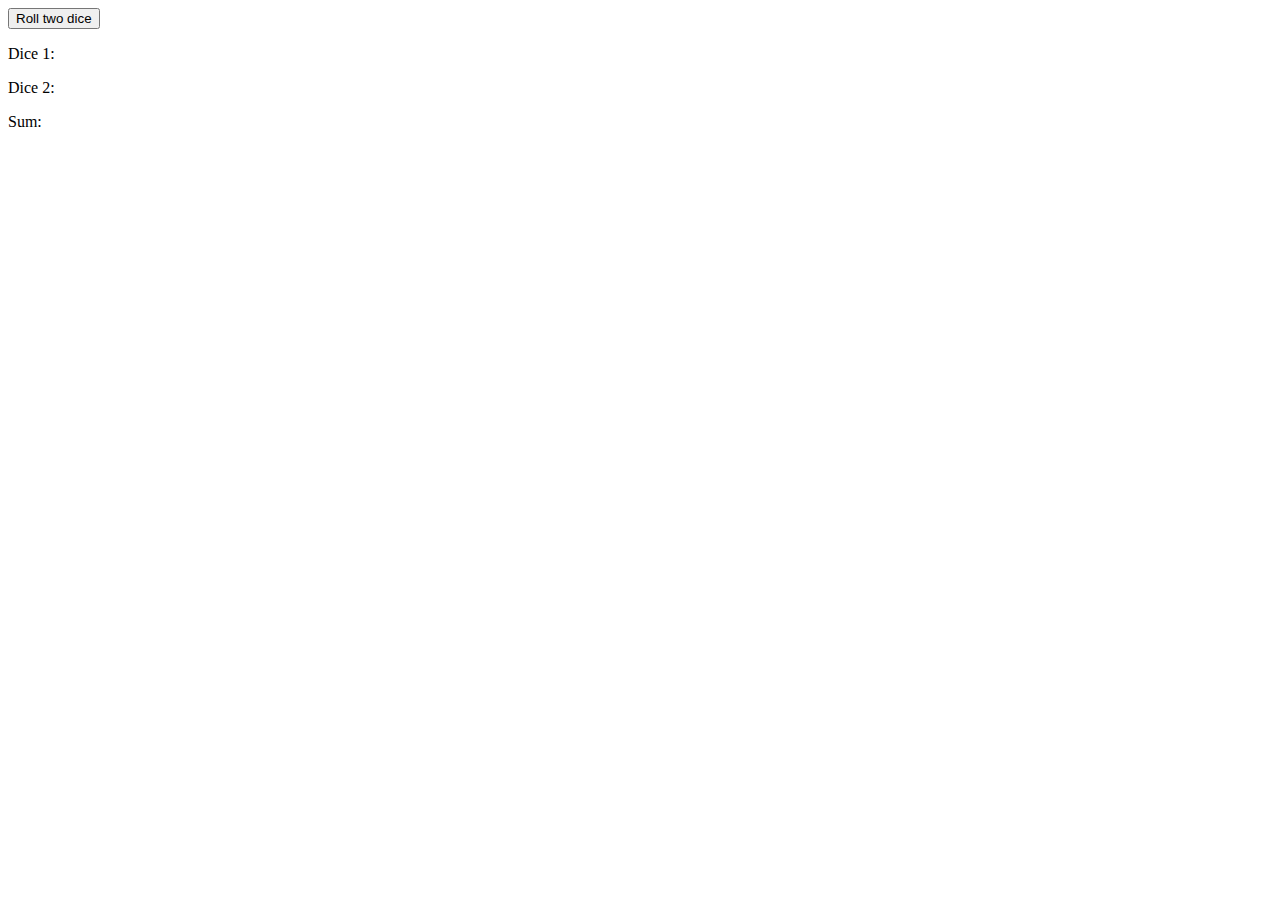
<file: project-3.0-main/project-11-14-main/projects--main/project/Project/index.html>
<!DOCTYPE html>
<html lang="en">
<head>
    <meta charset="UTF-8">
    <meta http-equiv="X-UA-Compatible" content="IE=edge">
    <meta name="viewport" content="width=device-width, initial-scale=1.0">
    <title>Document</title>
</head>
<body onload="initialize();">
    <button onclick="rollDice();">Roll two dice</button>
    <p id="dice1">Dice 1: </p>
    <p id="dice2">Dice 2: </p>
    <p id="sum">Sum: </p>
    <script src="script.js"></script>
</body>
</html>
</file>
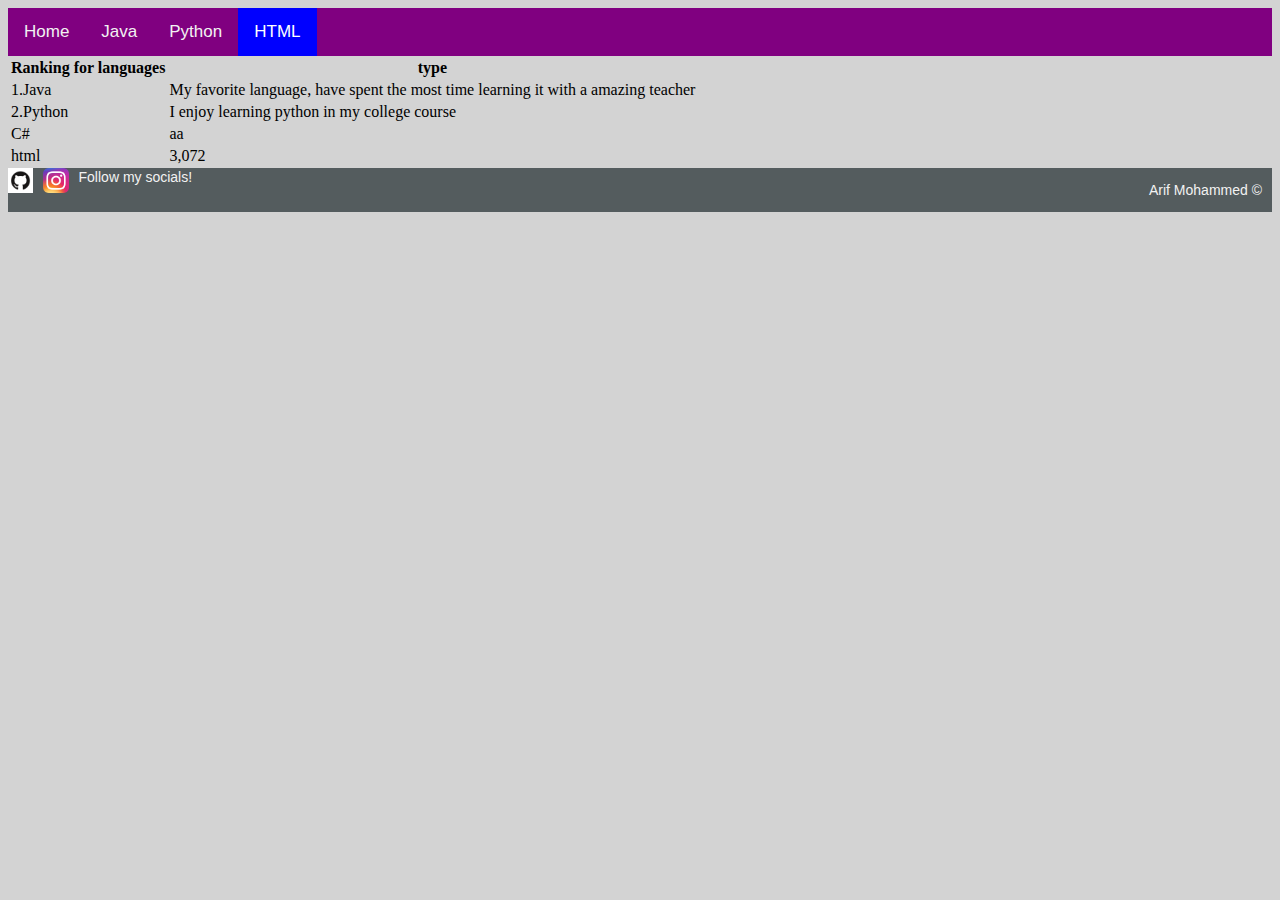
<file: project-3.0-main/project-11-14-main/projects--main/project/Project/codehtml.html>
<!DOCTYPE html>
<html lang="en">
<head>
    <meta charset="UTF-8">
    <meta http-equiv="X-UA-Compatible" content="IE=edge">
    <meta name="viewport" content="width=device-width, initial-scale=1.0">
    <link rel="stylesheet" href="style.css">
    <title>Document</title>
</head>
<body>
    <div class="topnav">
        <a href="index.html"> Home </a>
        <a href="Java.html"> Java </a>
        <a href="python.html"> Python </a>
        <a class="active" href="codehtml.html"> HTML </a>
        
    </div>

    <table class="tableStats">
        <tr>
          <th class="tableText">Ranking for languages</th>
          <th>type</th>
        </tr>
        <tr>
          <td class="tableText">1.Java</td>
          <td>My favorite language, have spent the most time learning it with a amazing teacher </td>
        </tr>
        <tr>
          <td class="tableText">2.Python</td>
          <td>I enjoy learning python in my college course</td>
        </tr>
        <tr>
            <td class="tableText">C#</td>
            <td>aa</td>
        </tr>
        <tr>
            <td class="tableText">html</td>
            <td>3,072</td>
        </tr>
    </table>

    
    <footer class="footer">
        <a href="https://github.com/ArifMohammedTheFirst">
            <img src="images/github.png" alt="">
            Follow my socials!
        </a>

        <a href="https://www.instagram.com/arf_mo/">
            <img src="images/instagram.png" alt="">
        </a>

        <p>Arif Mohammed &copy</p>
        <p></p>
        <p></p>
    </footer>
</body>
</html>
</file>
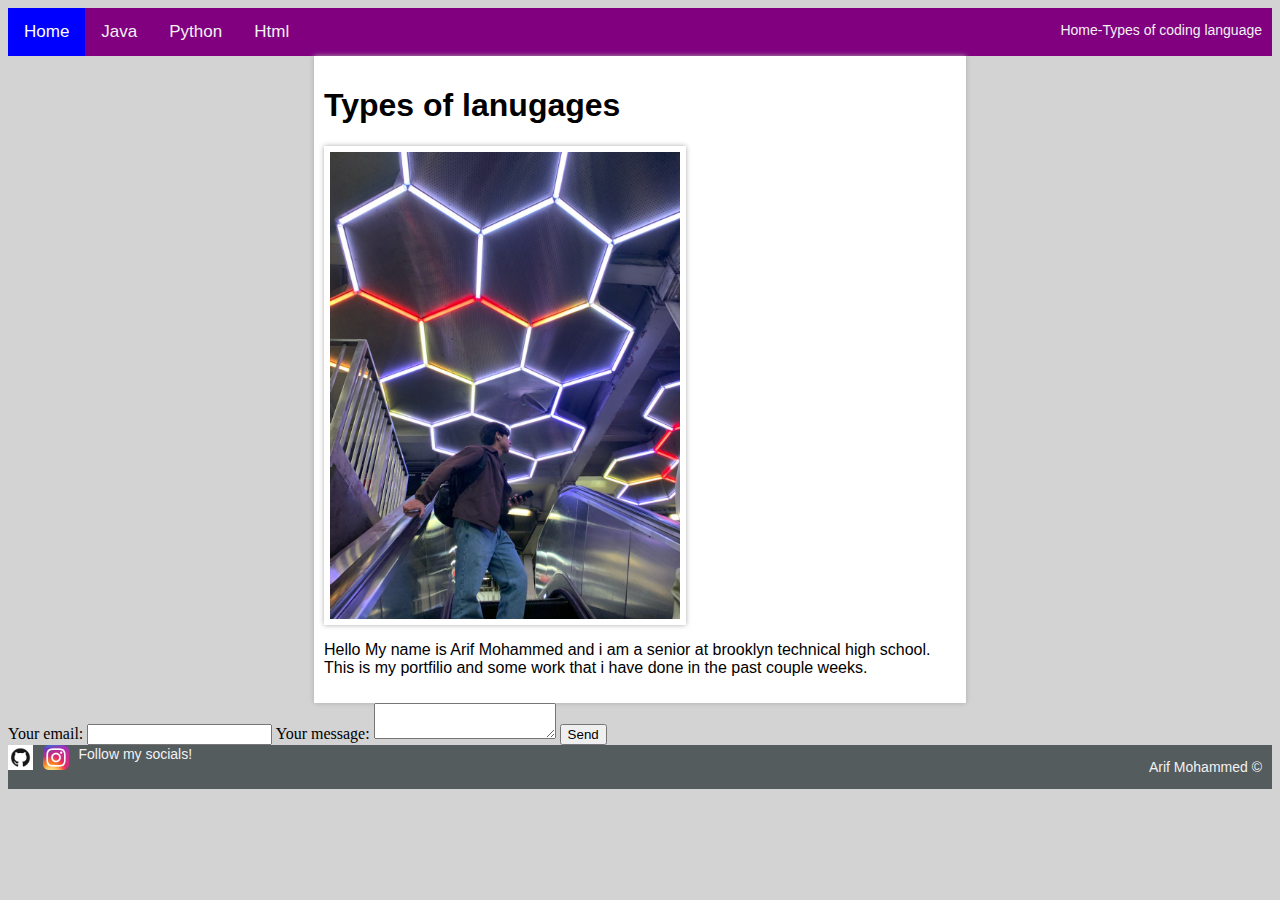
<file: project-3.0-main/project-11-14-main/projects--main/project/Project/home.html>
<!DOCTYPE html>
<html lang="en">
<head>
    <meta charset="UTF-8">
    <meta http-equiv="X-UA-Compatible" content="IE=edge">
    <meta name="viewport" content="width=device-width, initial-scale=1.0">
    <link rel="stylesheet" href="style.css">
    <title>Document</title>
</head>
<body>
    <div class="topnav">
        <a class="active" href="home.html"> Home </a>
        <a href="java.html"> Java </a>
        <a href="python.html"> Python </a>
        <a href="codehtml.html"> Html </a>

        <p>Home-Types of coding language</p>
    </div>


    
    <div class="bodybox">

        <h1>Types of lanugages</h1>

        <div id="image">
            <img id="photo" src="images/IMG_7442.jpeg" alt="Man">
       </div>

        <p>
            Hello My name is Arif Mohammed and i am a senior at brooklyn technical high school. This is my portfilio and some work that i have done in the past couple weeks.
       </p>


    </div>

    <form
        action="https://formspree.io/f/mlevvyyb"
        method="POST"
>
        <label>
        Your email:
        <input type="email" name="email">
        </label>
        <label>
        Your message:
            <textarea name="message"></textarea>
        </label>
        <!-- your other form fields go here -->
        <button type="submit">Send</button>
    </form>

    <footer class="footer">
        <a href="https://github.com/ArifMohammedTheFirst">
            <img src="images/github.png" alt="">
            Follow my socials!
        </a>

        <a href="https://www.instagram.com/arf_mo/">
            <img src="images/instagram.png" alt="">
        </a>

        <p>Arif Mohammed &copy</p>
        <p></p>
        <p></p>
    </footer>
</body>
</html>
</file>
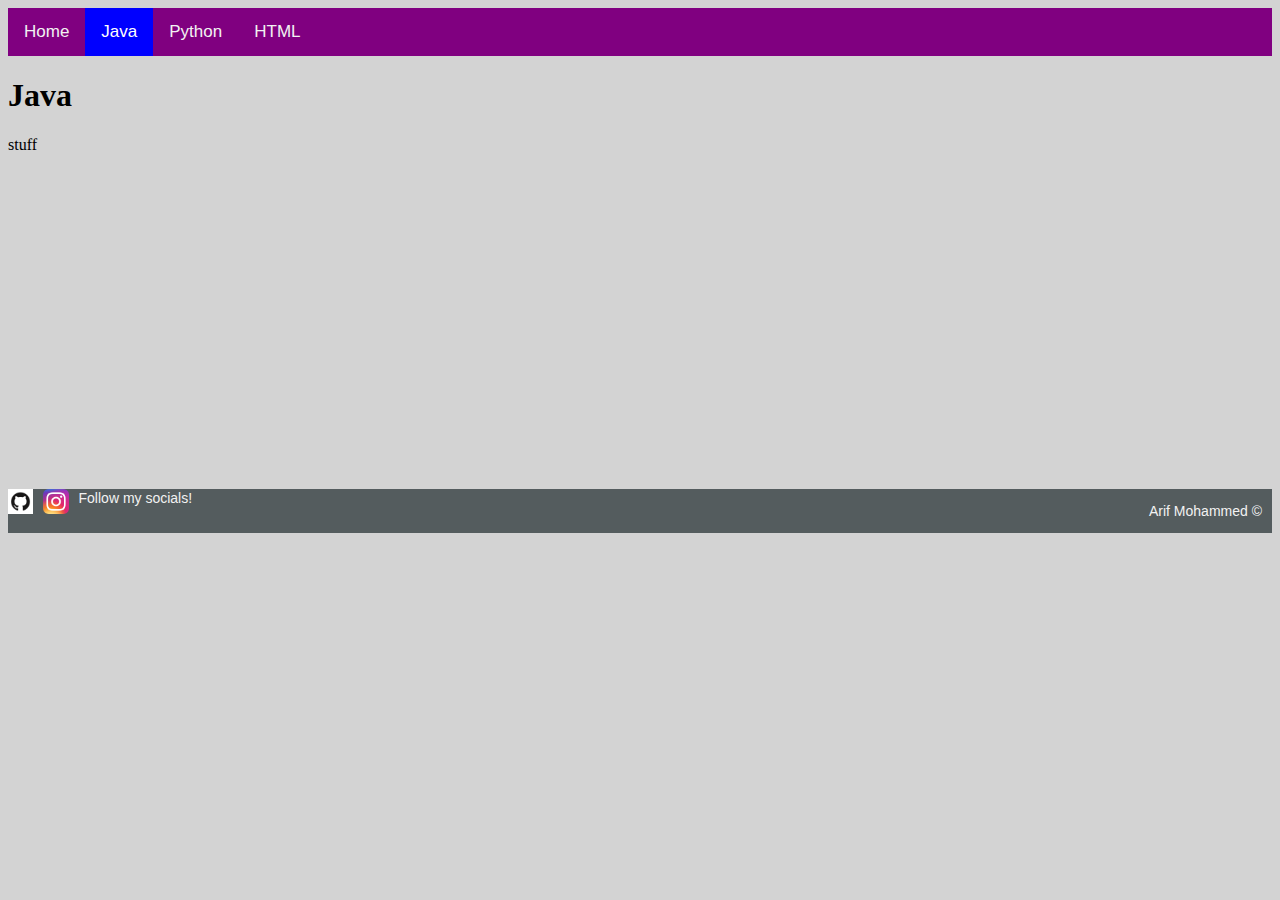
<file: project-3.0-main/project-11-14-main/projects--main/project/Project/java.html>
<!DOCTYPE html>
<html lang="en">
<head>
    <meta charset="UTF-8">
    <meta http-equiv="X-UA-Compatible" content="IE=edge">
    <meta name="viewport" content="width=device-width, initial-scale=1.0">
    <title>Document</title>
    <link rel="stylesheet" href="style.css">
</head>
<body>
    <div class="topnav">
        <a href="home.html"> Home </a>
        <a class="active" href="java.html"> Java </a>
        <a href="python.html"> Python</a>
        <a href="codehtml.html"> HTML </a>
    </div>

    <div>
        <h1>Java</h1>
        <p>
            stuff
       </p>
       <iframe width="560" height="315" src="https://www.youtube.com/embed/U6aK9uQK_FY" title="YouTube video player" frameborder="0" allow="accelerometer; autoplay; clipboard-write; encrypted-media; gyroscope; picture-in-picture" allowfullscreen></iframe>
    </div>

    <footer class="footer">
        <a href="https://github.com/ArifMohammedTheFirst">
            <img src="images/github.png" alt="">
            Follow my socials!
        </a>

        <a href="https://www.instagram.com/arf_mo/">
            <img src="images/instagram.png" alt="">
        </a>

        <p>Arif Mohammed &copy</p>
        <p></p>
        <p></p>
    </footer>
</body>
</html>
</file>
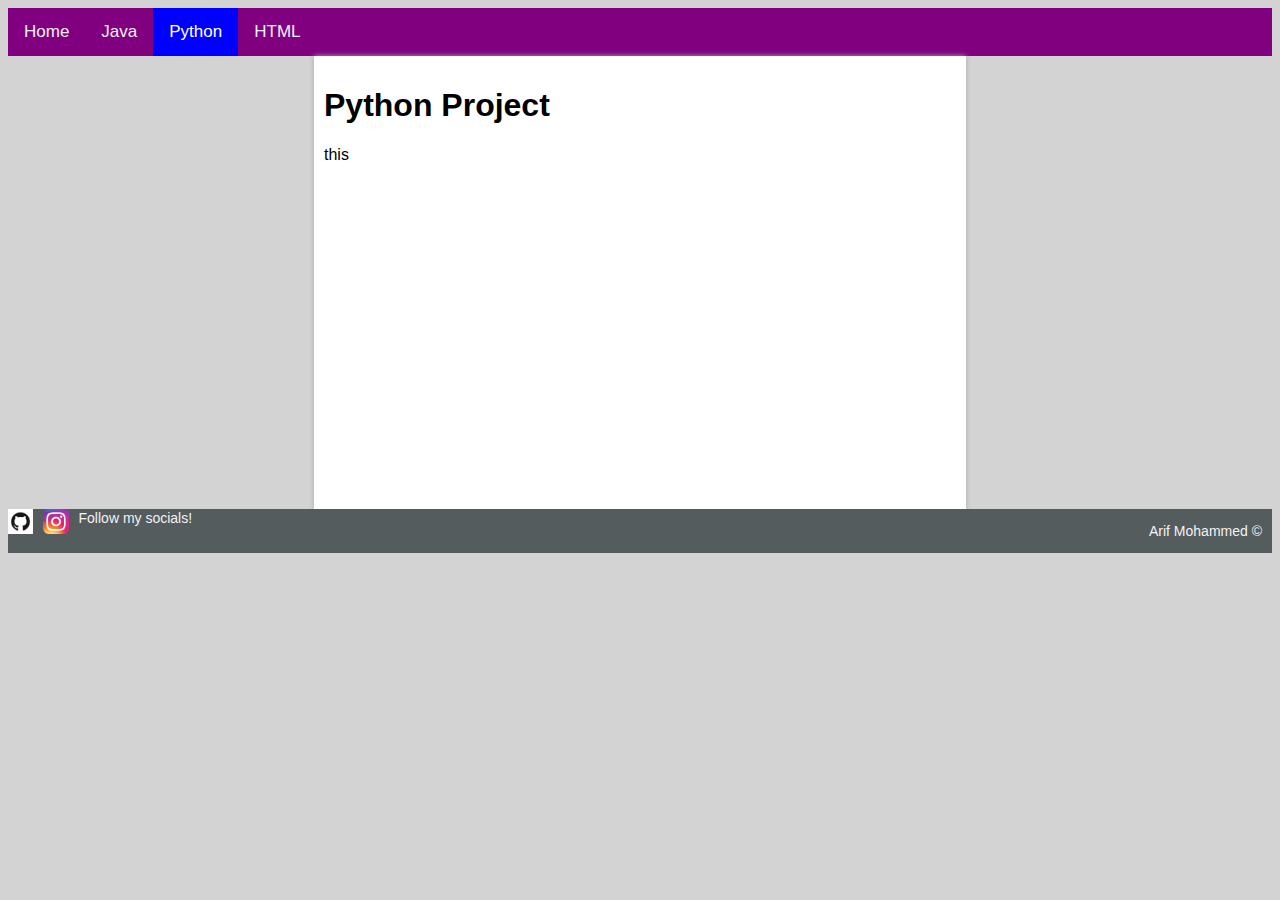
<file: project-3.0-main/project-11-14-main/projects--main/project/Project/python.html>
<!DOCTYPE html>
<html lang="en">
<head>
    <meta charset="UTF-8">
    <meta http-equiv="X-UA-Compatible" content="IE=edge">
    <meta name="viewport" content="width=device-width, initial-scale=1.0">
    <title>Document</title>
    <link rel="stylesheet" href="style.css">
</head>
<body>
    <div class="topnav">
        <a href="home.html"> Home</a>
        <a href="Java.html"> Java </a>
        <a class="active" href="python.html"> Python </a>
        <a href="codehtml.html"> HTML </a>
    </div>

    <div class="bodybox">
        <h1>Python Project</h1>
        <p>
            this
        </p>
        <iframe width="560" height="315" src="https://www.youtube.com/embed/51R1sRTDIGw" title="YouTube video player" frameborder="0" allow="accelerometer; autoplay; clipboard-write; encrypted-media; gyroscope; picture-in-picture" allowfullscreen></iframe>
    </div>

    <footer class="footer">
        <a href="https://github.com/ArifMohammedTheFirst">
            <img src="images/github.png" alt="">
            Follow my socials!
        </a>

        <a href="https://www.instagram.com/arf_mo/">
            <img src="images/instagram.png" alt="">
        </a>

        <p>Arif Mohammed &copy</p>
        <p></p>
        <p></p>
    </footer>
</body>
</html>
</file>
<file: project-3.0-main/project-11-14-main/projects--main/project/Project/style.css>
/* Black background color */

body{
  background-color: lightgrey;
}

.topnav {
    background-color: purple;
    overflow: hidden;
    font-family: Arial, Helvetica, sans-serif;
  }
  
  /* Style the links*/
  .topnav a {
    float: left;
    color: #f2f2f2;
    text-align: center;
    padding: 14px 16px;
    text-decoration: none;
    font-size: 17px;
  }

  .topnav p {
    float: right;
    color: #f2f2f2;
    text-align: right;
    padding-right: 10px;
    padding-top: -5px;
    padding-bottom: -5px;
    text-decoration: none;
    font-size: 14px;
  }

  .bodybox {
    margin: auto;
    width: 50%;
    background-color: white;
    box-shadow: 0px 0px 5px #aaaaaa;

    font-family: Arial, Helvetica, sans-serif;
    padding: 10px;
  }
  
  /* Change the color of links on hover */
  .topnav a:hover {
    background-color: #ddd;
    color: black;
  }
  
  /* Add a color to the active/current link */
  .topnav a.active {
    background-color: blue;
    color: white;
  }


  #photo {
    width: 350px;
    height: auto;
  }

  #image{
    background-color: white;


    display: flex;
    flex-direction: row;
    justify-content: right;



    width: 350px;
    box-shadow: 0px 0px 5px #aaaaaa;

    font-family: Arial, Helvetica, sans-serif;
    padding: 6px;
  }

  footer{
    background-color: #545c5e;
    overflow: hidden;
    font-family: Arial, Helvetica, sans-serif;
}

footer p {
  float: right;
  color: #f2f2f2;
  text-align: right;
  padding-right: 10px;
  padding-top: -5px;
  padding-bottom: -5px;
  text-decoration: none;
  font-size: 14px;
}

footer img{
  width: 2%;
  height: 2%;
  float: left;
  padding-right: 10px;
  padding-top: -5px;
  padding-bottom: -5px;
}

footer a {
  color: #f2f2f2;
  text-align: left;
  text-decoration: none;
  font-size: 14px;
}
</file>
